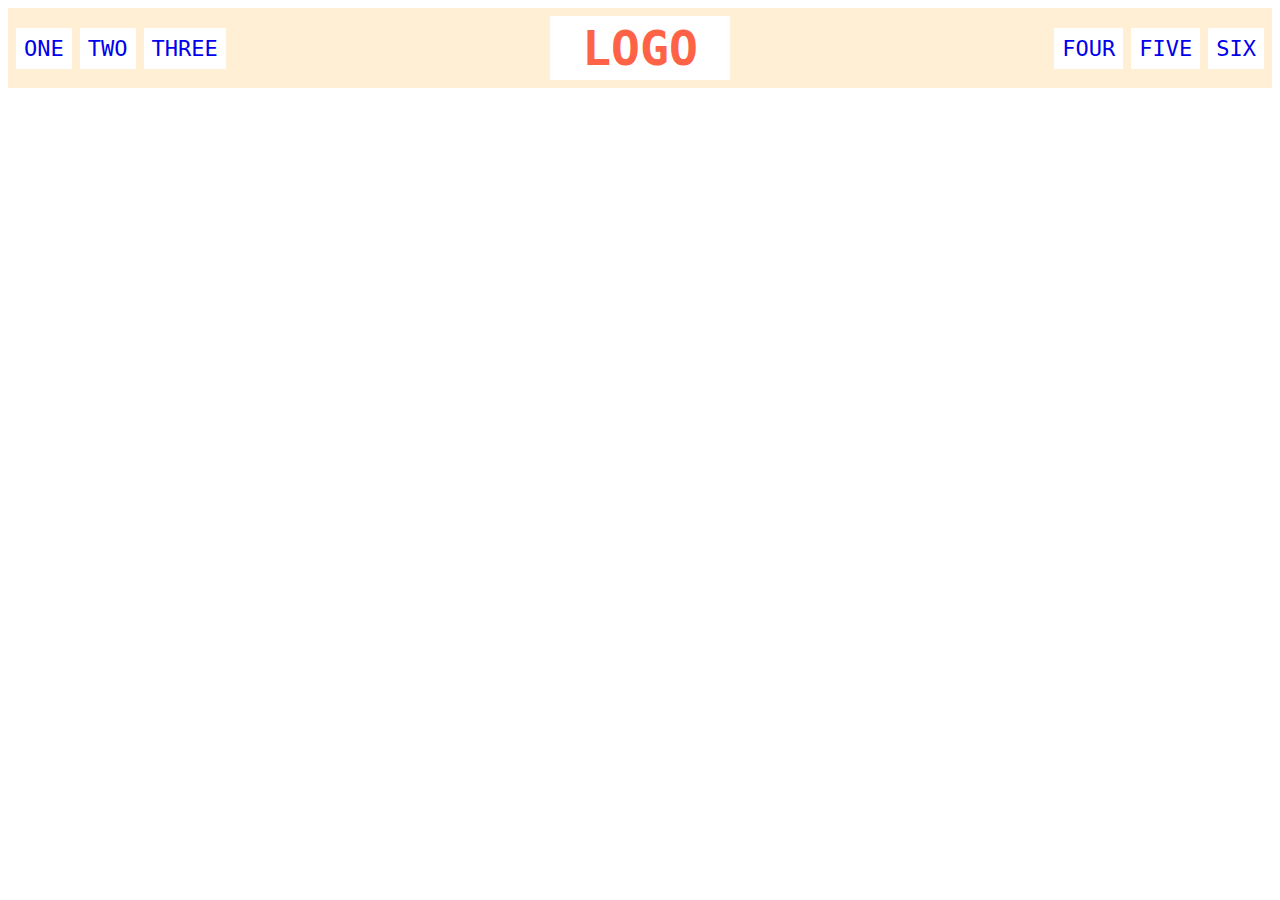
<file: flex/02-flex-header/index.html>
<!DOCTYPE html>
<html lang="en">
  <head>
    <meta charset="UTF-8">
    <meta http-equiv="X-UA-Compatible" content="IE=edge">
    <meta name="viewport" content="width=device-width, initial-scale=1.0">
    <title>Flex Header</title>
    <link rel="stylesheet" href="style.css">
  </head>
  <body>
    <div class="header">
      <div class="left-links">
        <ul class="left-list">
          <li><a href="#">ONE</a></li>
          <li><a href="#">TWO</a></li>
          <li><a href="#">THREE</a></li>
        </ul>
      </div>
      <div class="logo">LOGO</div>
      <div class="right-links">
        <ul class="right-list">
          <li><a href="#">FOUR</a></li>
          <li><a href="#">FIVE</a></li>
          <li><a href="#">SIX</a></li>
        </ul>
      </div>
    </div>
  </body>
</html>
</file>
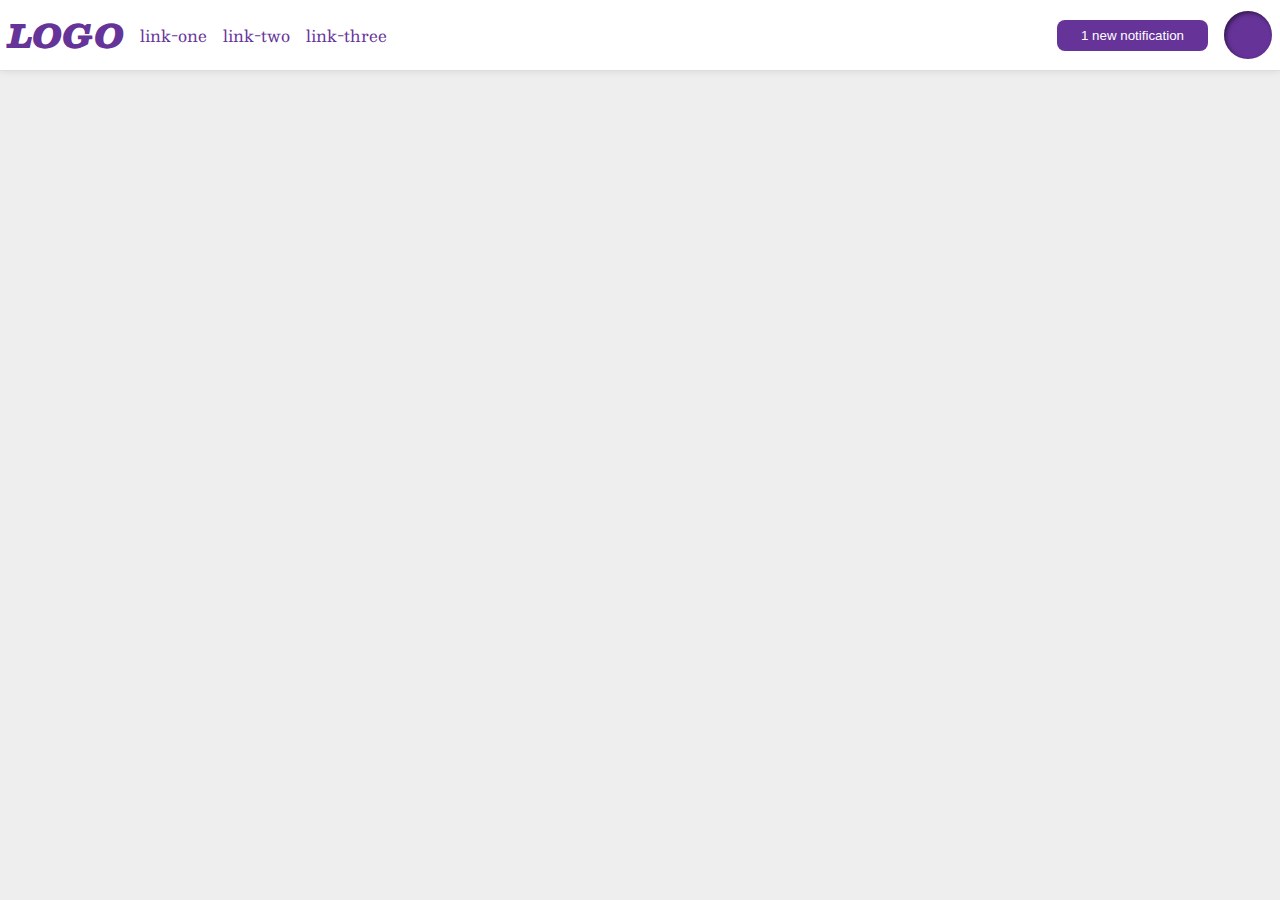
<file: flex/03-flex-header-2/index.html>
<!DOCTYPE html>
<html lang="en">
  <head>
    <meta charset="UTF-8">
    <meta http-equiv="X-UA-Compatible" content="IE=edge">
    <meta name="viewport" content="width=device-width, initial-scale=1.0">
    <title>Flex Header 2</title>
    <link rel="stylesheet" href="style.css">
  </head>
  <body>
    <div class="header">
      <div class="left-side">
      <div class="logo">
        LOGO
      </div>
      <ul class="links">
        <li><a href="google.com">link-one</a></li>
        <li><a href="google.com">link-two</a></li>
        <li><a href="google.com">link-three</a></li>
      </ul>
    </div>
      <div class="right-side">
      <button class="notifications">
        1 new notification
      </button>
      <div class="profile-image"></div>
      </div>
    </div>
  </body>
</html>
</file>
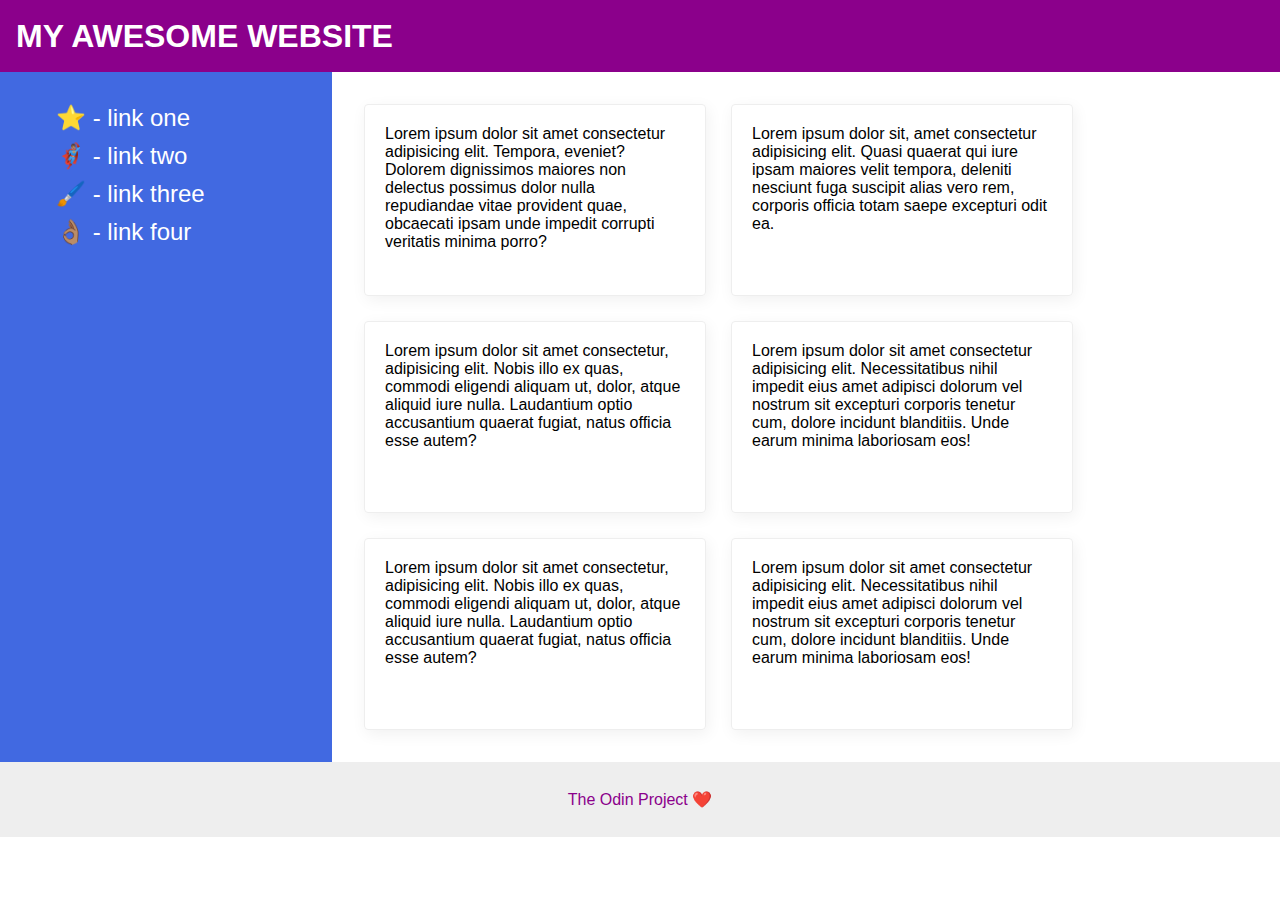
<file: flex/07-flex-layout-2/index.html>
<!DOCTYPE html>
<html lang="en">
  <head>
    <meta charset="UTF-8">
    <meta http-equiv="X-UA-Compatible" content="IE=edge">
    <meta name="viewport" content="width=device-width, initial-scale=1.0">
    <title>The Holy Grail</title>
    <link rel="stylesheet" href="style.css">
  </head>
  <body>
    <div class="header">
      MY AWESOME WEBSITE
    </div>
    <div class="links-and-cards">
    <div class="sidebar">
      <ul>
        <li><a href="#">⭐ - link one</a></li>
        <li><a href="#">🦸🏽‍♂️ - link two</a></li>
        <li><a href="#">🖌️ - link three</a></li>
        <li><a href="#">👌🏽 - link four</a></li>

      </ul>
    </div>
    <div class="cards">
    <div class="card">Lorem ipsum dolor sit amet consectetur adipisicing elit. Tempora, eveniet? Dolorem dignissimos maiores non delectus possimus dolor nulla repudiandae vitae provident quae, obcaecati ipsam unde impedit corrupti veritatis minima porro?</div>
    <div class="card">Lorem ipsum dolor sit, amet consectetur adipisicing elit. Quasi quaerat qui iure ipsam maiores velit tempora, deleniti nesciunt fuga suscipit alias vero rem, corporis officia totam saepe excepturi odit ea.</div>
    <div class="card">Lorem ipsum dolor sit amet consectetur, adipisicing elit. Nobis illo ex quas, commodi eligendi aliquam ut, dolor, atque aliquid iure nulla. Laudantium optio accusantium quaerat fugiat, natus officia esse autem?</div>
    <div class="card">Lorem ipsum dolor sit amet consectetur adipisicing elit. Necessitatibus nihil impedit eius amet adipisci dolorum vel nostrum sit excepturi corporis tenetur cum, dolore incidunt blanditiis. Unde earum minima laboriosam eos!</div>
    <div class="card">Lorem ipsum dolor sit amet consectetur, adipisicing elit. Nobis illo ex quas, commodi eligendi aliquam ut, dolor, atque aliquid iure nulla. Laudantium optio accusantium quaerat fugiat, natus officia esse autem?</div>
    <div class="card">Lorem ipsum dolor sit amet consectetur adipisicing elit. Necessitatibus nihil impedit eius amet adipisci dolorum vel nostrum sit excepturi corporis tenetur cum, dolore incidunt blanditiis. Unde earum minima laboriosam eos!</div>
  </div>
</div>

    <div class="footer">
      The Odin Project ❤️
    </div>
  </body>
</html>
</file>
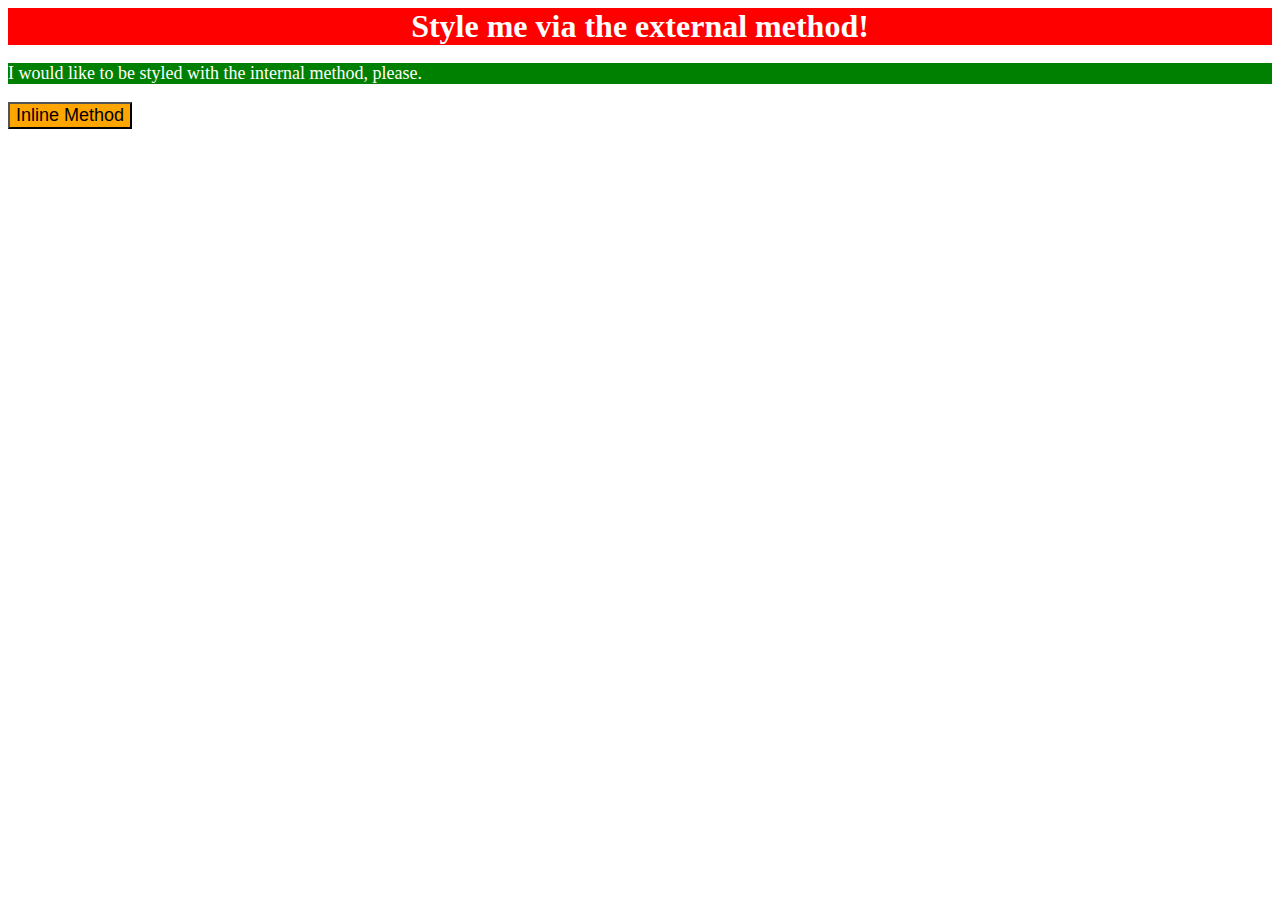
<file: foundations/01-css-methods/index.html>
<!DOCTYPE html>
<html lang="en">
  <head>
    <style>
      p {color: white;
         background-color: green;
         font-size: 18px;
         }
        </style>
    <link rel="stylesheet" href="styles.css">
    <meta charset="UTF-8">
    <meta http-equiv="X-UA-Compatible" content="IE=edge">
    <meta name="viewport" content="width=device-width, initial-scale=1.0">
    <title>Methods for Adding CSS</title>
  </head>
  <body>
    <div>Style me via the external method!</div>
    <p>I would like to be styled with the internal method, please.</p>
    <button style = "background-color: orange; font-size: 18px">
    Inline Method</button>
  </body>
</html>
</file>
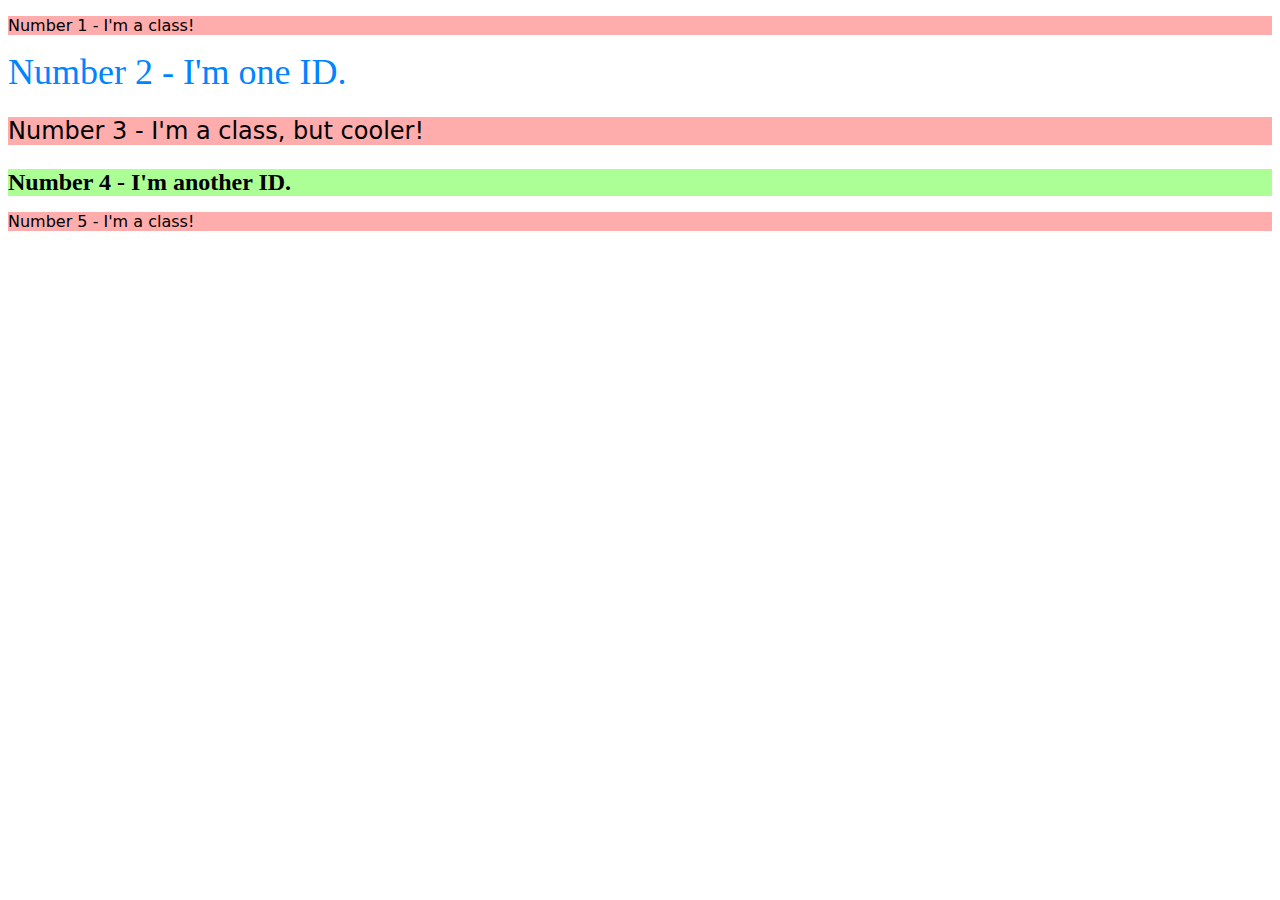
<file: foundations/02-class-id-selectors/index.html>
<!DOCTYPE html>
<html lang="en">
  <head>
    <meta charset="UTF-8">
    <meta http-equiv="X-UA-Compatible" content="IE=edge">
    <meta name="viewport" content="width=device-width, initial-scale=1.0">
    <title>Class and ID Selectors</title>
    <link rel="stylesheet" href="style.css">
  </head>
  <body>
    <p class="pink">Number 1 - I'm a class!</p>
    <div id="blue">Number 2 - I'm one ID.</div>
    <p class="pink cooler">Number 3 - I'm a class, but cooler!</p>
    <div id="bold-green" >Number 4 - I'm another ID.</div>
    <p class="pink">Number 5 - I'm a class!</p>
  </body>
</html>
</file>
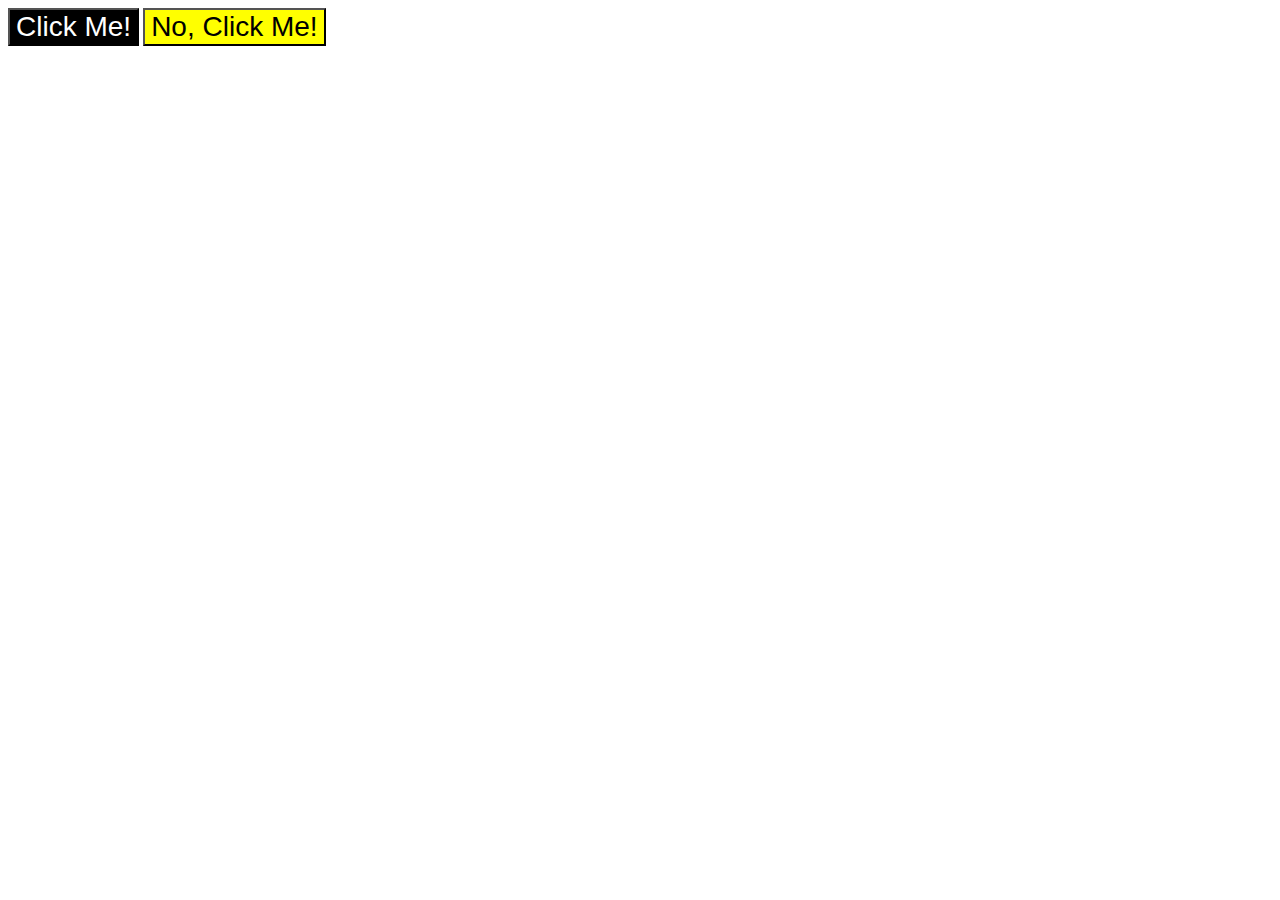
<file: foundations/03-grouping-selectors/index.html>
<!DOCTYPE html>
<html lang="en">
  <head>
    <meta charset="UTF-8">
    <meta http-equiv="X-UA-Compatible" content="IE=edge">
    <meta name="viewport" content="width=device-width, initial-scale=1.0">
    <title>Grouping Selectors</title>
    <link rel="stylesheet" href="style.css">
  </head>
  <body>
    <button class="click">Click Me!</button>
    <button class="no">No, Click Me!</button>
  </body>
</html>
</file>
<file: flex/02-flex-header/style.css>
.header  {
  font-family: monospace;
  background: papayawhip;
  display: flex;
  justify-content:space-between;
  align-items: center;
  padding: 8px;
}

.logo {
  font-size: 48px;
  font-weight: 900;
  color: tomato;
  background: white;
  padding: 4px 32px;
}

ul {
  /* this removes the dots on the list items*/
  list-style-type: none;
  padding: 15px;
  display:flex;
  margin: 0;
  padding: 0;
  gap: 8px;
}

a {
  font-size: 22px;
  background: white;
  padding: 8px;
  /* this removes the line under the links */
  text-decoration: none;
}
</file>
<file: flex/03-flex-header-2/style.css>
/* this is some magical font-importing.
you'll learn about it later. */
@import url('https://fonts.googleapis.com/css2?family=Besley:ital,wght@0,400;1,900&display=swap');

body {
  margin: 0;
  background: #eee;
  font-family: Besley, serif;
}

.header {
  background: white;
  border-bottom: 1px solid #ddd;
  box-shadow: 0 0 8px rgba(0,0,0,.1);
  display: flex;
  justify-content: space-between;
  padding: 8px;
}

.profile-image {
  background: rebeccapurple;
  box-shadow: inset 2px 2px 4px rgba(0,0,0,.5);
  border-radius: 50%;
  width: 48px;
  height:  48px;
}

.logo {
  color: rebeccapurple;
  font-size: 32px;
  font-weight: 900;
  font-style: italic;
}

button {
  border: none;
  border-radius: 8px;
  background: rebeccapurple;
  color: white;
  padding: 8px 24px;
}

a {
  /* this removes the line under our links */
  text-decoration: none;
  color: rebeccapurple;
}

ul {
  list-style-type: none;
  display: flex;
  margin: 0;
  padding: 0;
  gap: 16px;
}

.left-side, .right-side {display: flex;
                         align-items: center;
                         gap: 16px;}
</file>
<file: flex/07-flex-layout-2/style.css>
body {
  font-family: -apple-system, BlinkMacSystemFont, 'Segoe UI', Roboto, Oxygen, Ubuntu, Cantarell, 'Open Sans', 'Helvetica Neue', sans-serif;
  margin: 0;
  min-height: 100vh;
  display:flex;
  flex-direction: column;

}

.header {
  height: 72px;
  background: darkmagenta;
  color: white;
  font-size: 32px;
  font-weight: 900;
  padding-left: 16px;
  display: flex;
  align-items: center;
}

.footer {
  height: 75px;
  background: #eee;
  color: darkmagenta;
  text-align: center;
  align-items: center;
  display: flex;
  justify-content: center;
}

.sidebar {
  width: 300px;
  min-width: 300px;
  background: royalblue;
  padding: 16px;
}

.card {
  border: 1px solid #eee;
  box-shadow: 2px 4px 16px rgba(0,0,0,.06);
  border-radius: 4px;
  width: 300px;
  height: 150px;
  padding: 20px;
}

.cards {
  display:flex;
  padding: 32px;
  gap: 25px;
  flex-wrap: wrap;
}

ul {
  list-style: none;
  display:flex;
  flex-direction:column;
  gap: 10px;
}


a {
  color:white;
  text-decoration: none;
  font-size: 24px;
}

.links-and-cards {
  display: flex;
}
</file>
<file: foundations/01-css-methods/styles.css>
div {color: white;
    background-color: red;
    font-size: 32px;
    font-weight: bold;
    text-align: center;

}
</file>
<file: foundations/02-class-id-selectors/style.css>
.pink {background-color: #ffacac;
        font-family: Verdana, DejaVu Sans, sans-serif;}
#blue {color: #0084ff;
    font-size: 36px
}
.cooler {font-size: 24px;}
#bold-green {font-size: 24px;
font-weight:bold;
background-color: #abff95;}
</file>
<file: foundations/03-grouping-selectors/style.css>
.click {color:white;
background-color: black;}
.no {background-color: yellow;}
.click, .no {font-size: 28px;
font-family: Helvetica, TimesNew Roman, sans-serif;}
</file>
